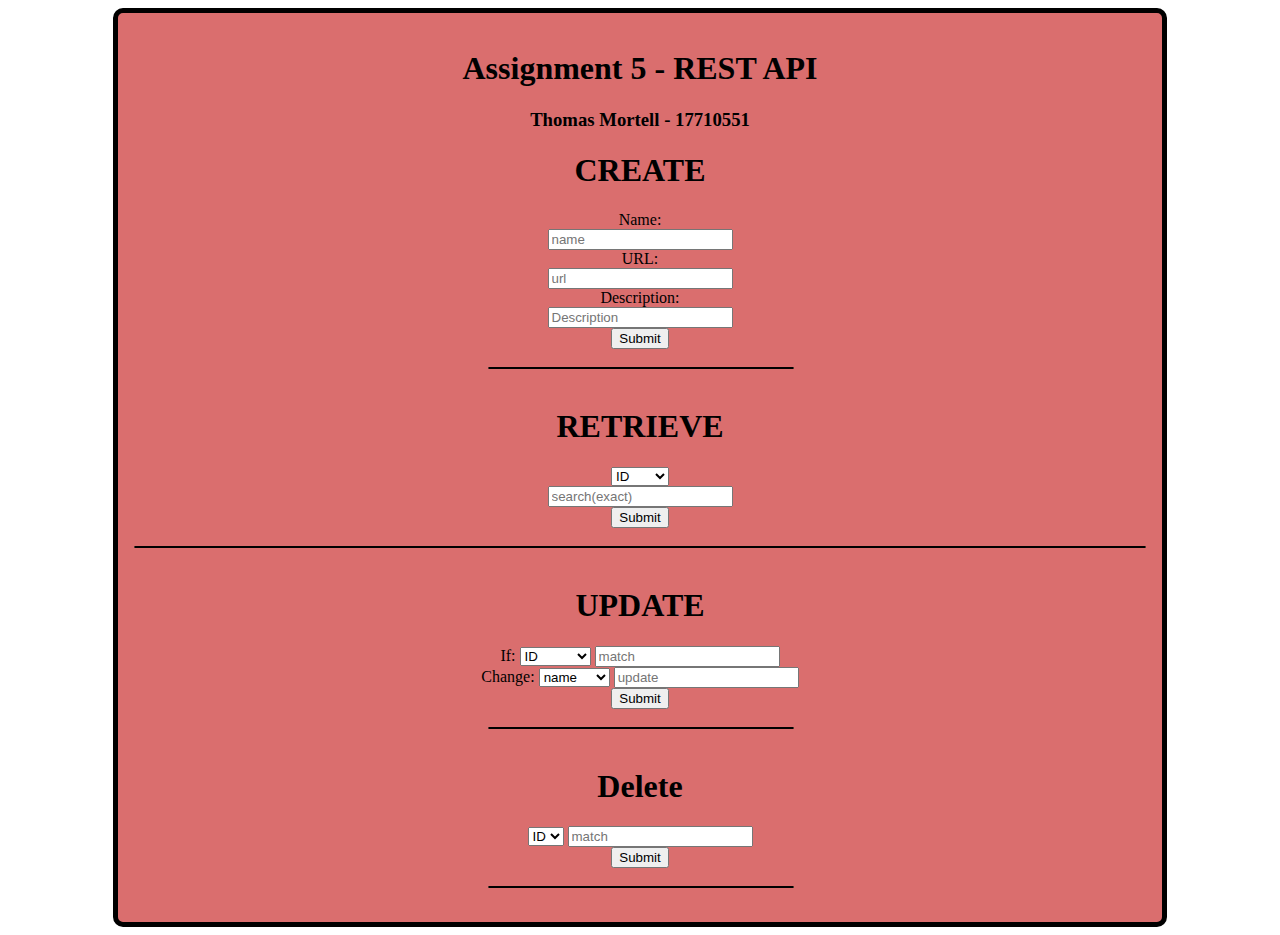
<file: Assignment 5/Client/index.html>
<!DOCTYPE html>
<html>

	<head>
		<script src="https://ajax.googleapis.com/ajax/libs/jquery/3.2.0/jquery.min.js"></script>
		<title>Assignment5 - 17710551</title>
		<link rel=stylesheet type="text/css" href="style.css">
		<meta charset="UTF-8">
		<script type="text/javascript" src="script.js"></script>
	</head>
<!--CREATE AREA-->
	<body>
		<div class='updateDiv'>
			<h1>Assignment 5 - REST API</h1>
			<h3>Thomas Mortell - 17710551</h3>
		<h1>CREATE</h1>
		<form id="formCreate">
		  Name:<br>
		  <input placeholder="name" id="name" type="text" name="name" value="">
		  <br>
		  URL:<br>
		  <input placeholder="url" id="url" type="text" name="url" value="">
		  <br>
		  Description:<br>
		  <input placeholder="Description" id="desc" type="text" name="desc" value="">
		  <br>
		  <input id="CreateButton" type="submit" value="Submit">
		</form>
<br>
		<div id="create_results"></div>
<br>
<!--Retrieve AREA-->
		<h1>RETRIEVE</h1>
		<form id="Retrieve">
			<select id="select" name="selection">
	      <option>ID</option>
	      <option>Name</option>
		  </select>
	    <br>
		  <input placeholder="search(exact)" id="identifier" type="text" name="specific" value="">
		  <br>
		  <input id="RetrieveButton" type="submit" value="Submit">
		</form>
<br>
						<div  type="json" id="retrieve_results">

</div>
<br>
<!--UPDATE AREA-->
		<h1>UPDATE</h1>
		<form id="Update">
			If: <select name="updatecol" id="select1">
	      <option>ID</option>
				<option>theDate</option>
	      <option>name</option>
	      <option>theDesc</option>
				<option>URL</option>
		  </select>
			<input placeholder="match" id="IDupdate" type="text" name="updatecolvalue" value="">
			<br>
			Change: <select id="selects" name="updatecolfinal">
				<option>name</option>
				<option>theDesc</option>
	      <option>URL</option>
			</select>
			<input placeholder="update" id="update" type="text" name="finalupdatevalue" value="">
			<br>
			<input id="UpdateButton" type="submit" value="Submit">
		</form>
<br>
		<div id="update_results"></div>
<br>
<!--DELETE AREA-->
		<h1>Delete</h1>
		<form id="Delete">
		<select name="select2" id="select2">
			<option>ID</option>
		  </select>
		<input placeholder="match" id="IDdel" type="text" name="deleteid" value="">
			<br>
			<input id="DeleteButton" type="submit" value="Submit">
		</form>
<br>
		<div id="delete_results"></div>

<br>
</div>

	</body>
</html>
</file>
<file: Assignment 5/Client/style.css>
#create_results {
  border: 1px solid #000000;
  border-radius:10px;
  background-color: rgb(35, 222, 141);
  width: 30%;
  margin-left: 35%;
}

#retrieve_results {
  border: 1px solid #000000;
  border-radius:10px;
  background-color: rgb(35, 222, 141);
}

#update_results {
  border: 1px solid #000000;
  border-radius:10px;
  background-color: rgb(35, 222, 141);
  width: 30%;
  margin-left: 35%;
}

#delete_results {
  border: 1px solid #000000;
  border-radius:10px;
  background-color: rgb(35, 222, 141);
  width: 30%;
  margin-left: 35%;
}
.updateDiv{
  text-align:center;
  width:80%;
  border: 5px solid #000000;
  background: rgb(218, 110, 110);
  margin-left: auto;
  margin: auto;
  padding:1em;
  border-radius:10px;
}
</file>
